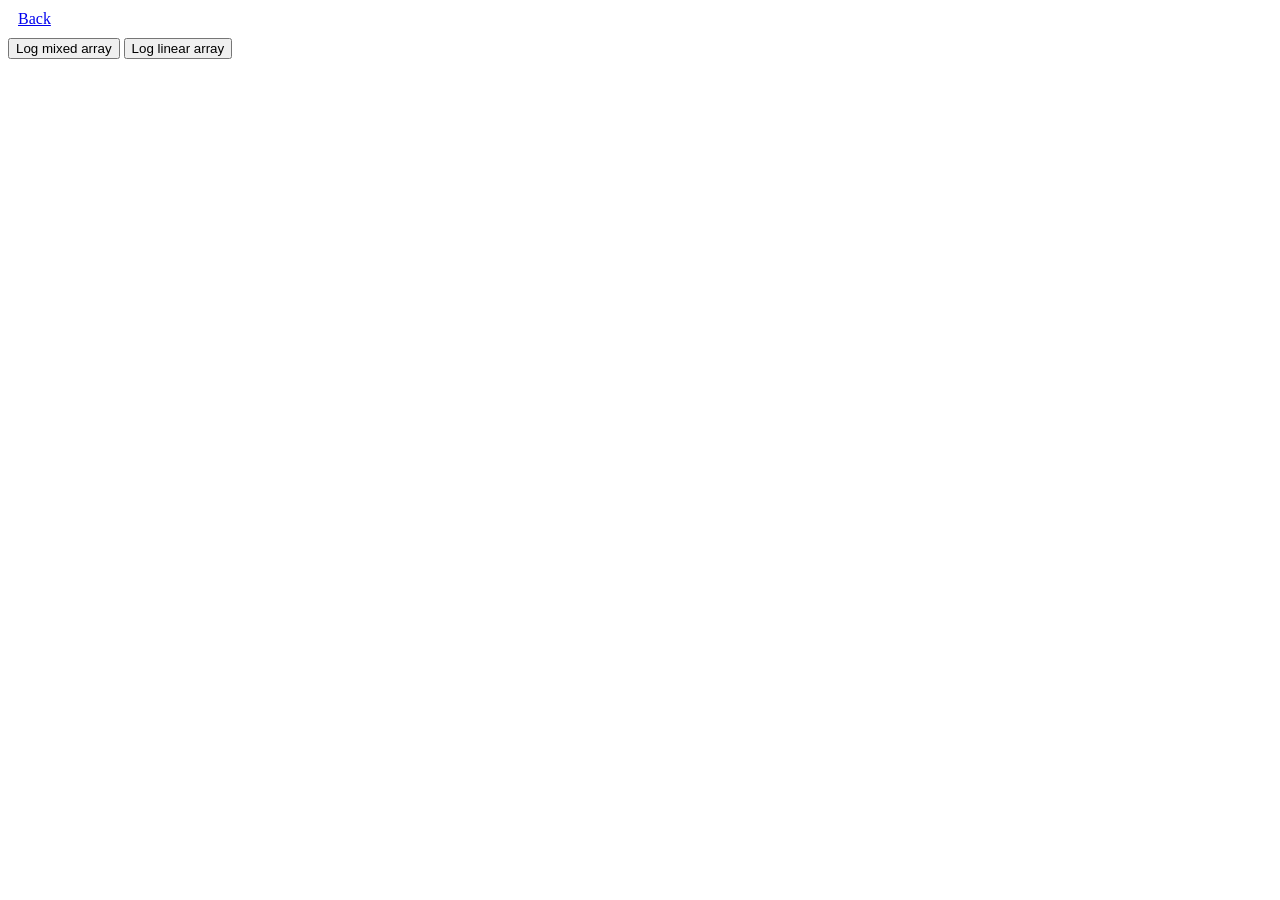
<file: data-locality/index.html>
<!DOCTYPE html>
<html>

<head>
    <script type="text/javascript" src="object.js"></script>
</head>

<body>
    <div style="margin: 10px"><a href="../index.html">Back</a></div>

    <input type="button" value="Log mixed array" onclick="logMixedArray()">
    <input type="button" value="Log linear array" onclick="logLinearArray()">
</body>

</html>
</file>
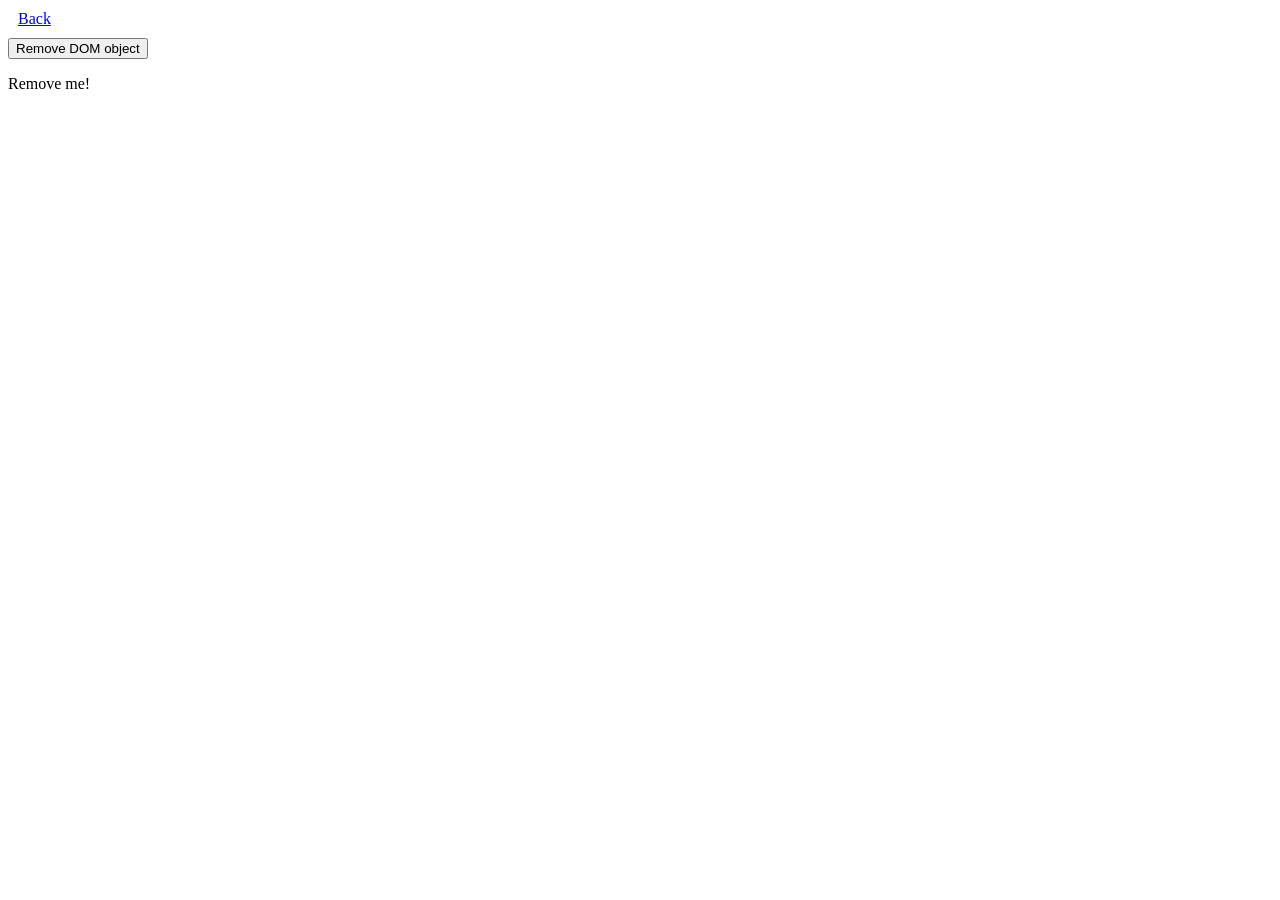
<file: dom-leaking/index.html>
<!DOCTYPE html>
<html>

<head>
    <script type="text/javascript" src="object.js"></script>
</head>

<body>
    <div style="margin: 10px"><a href="../index.html">Back</a></div>
    
    <input type="button" value="Remove DOM object" onclick="removeDOMObject()"/>
    <p id="to-remove">Remove me!</p>
</body>

</html>
</file>
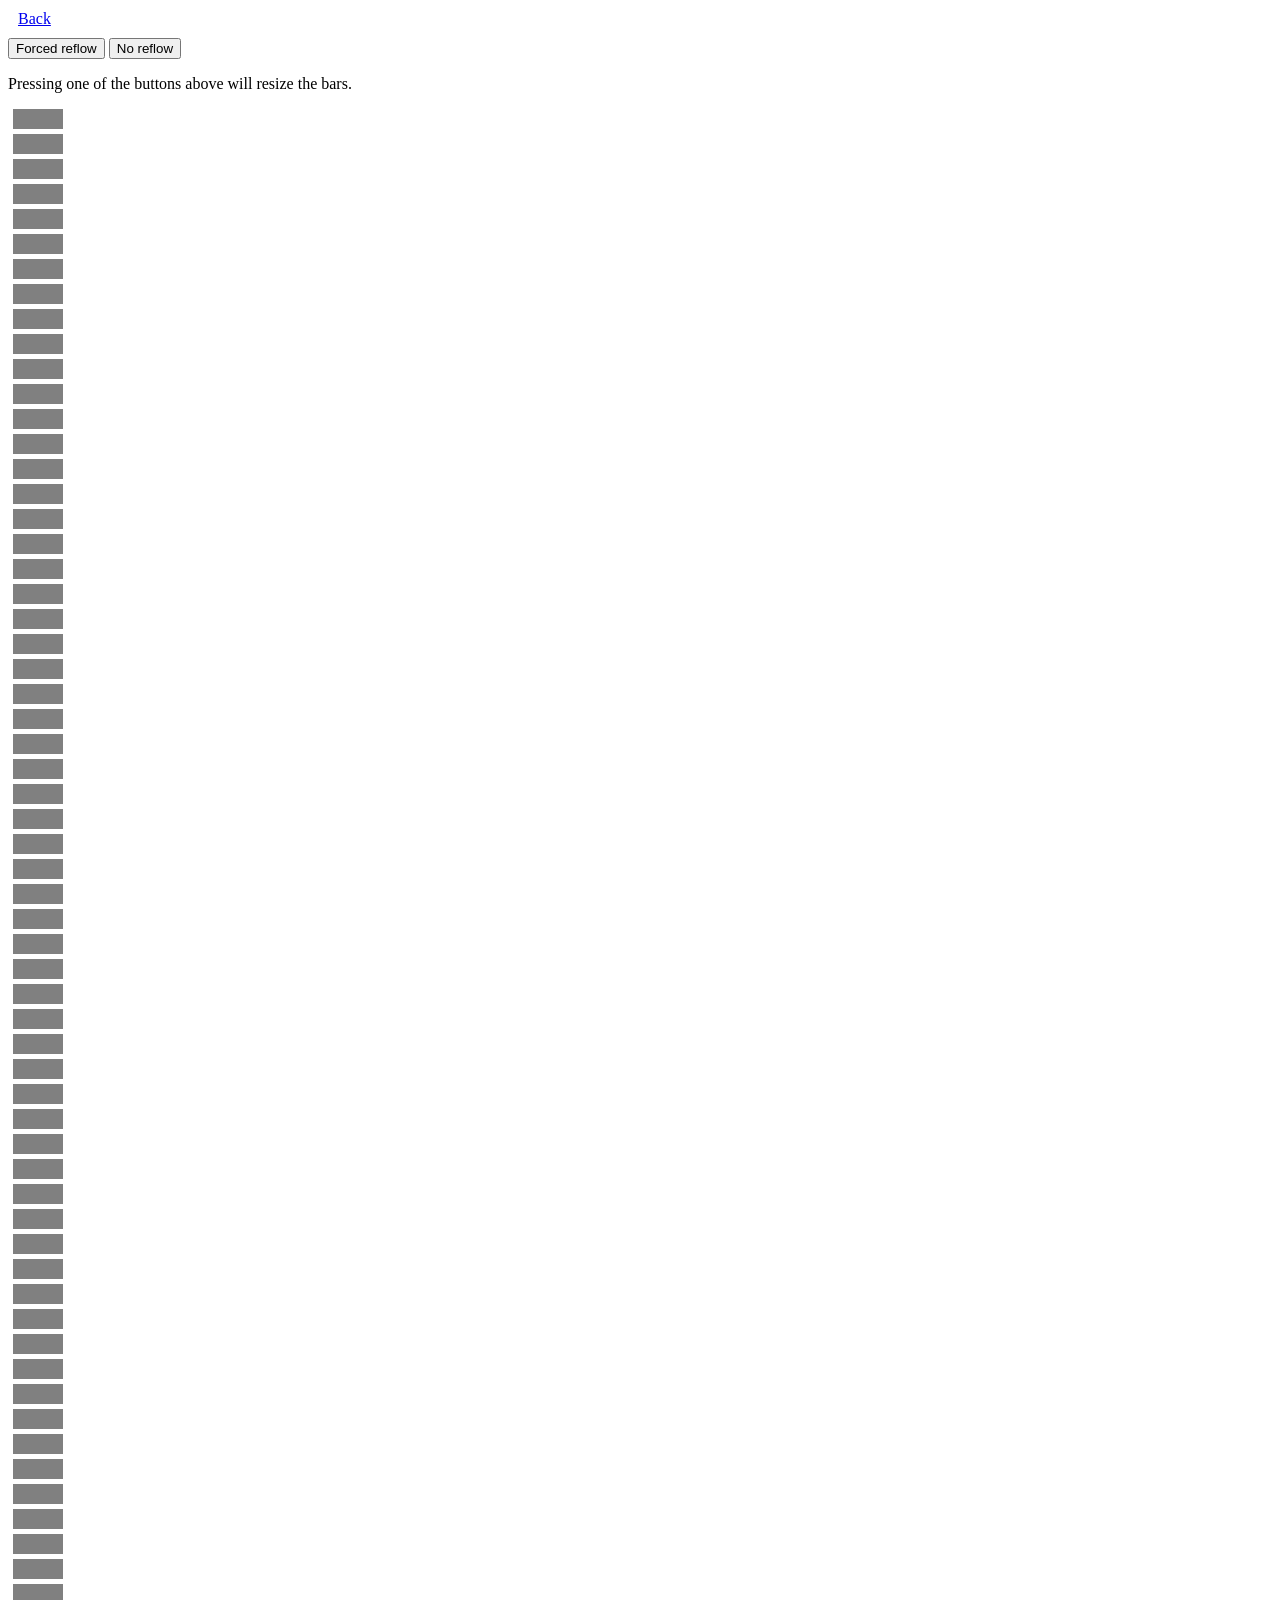
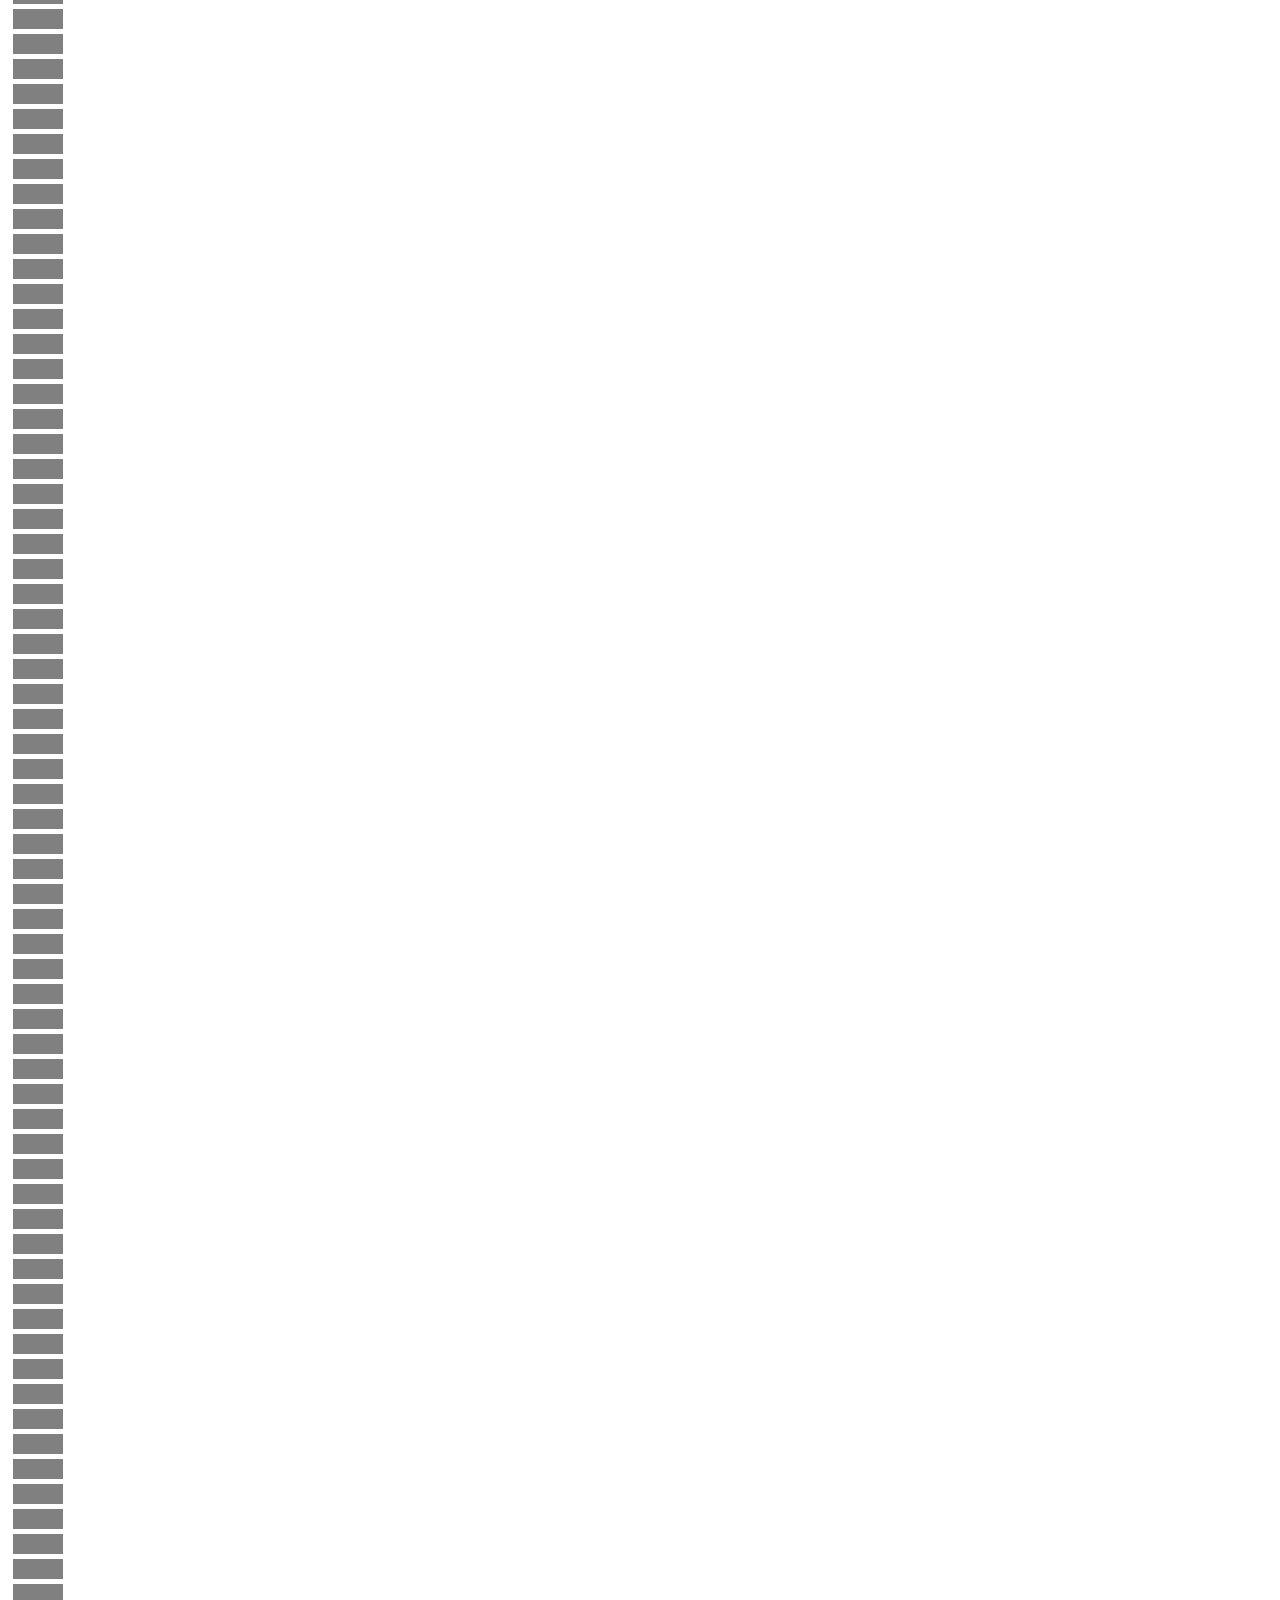
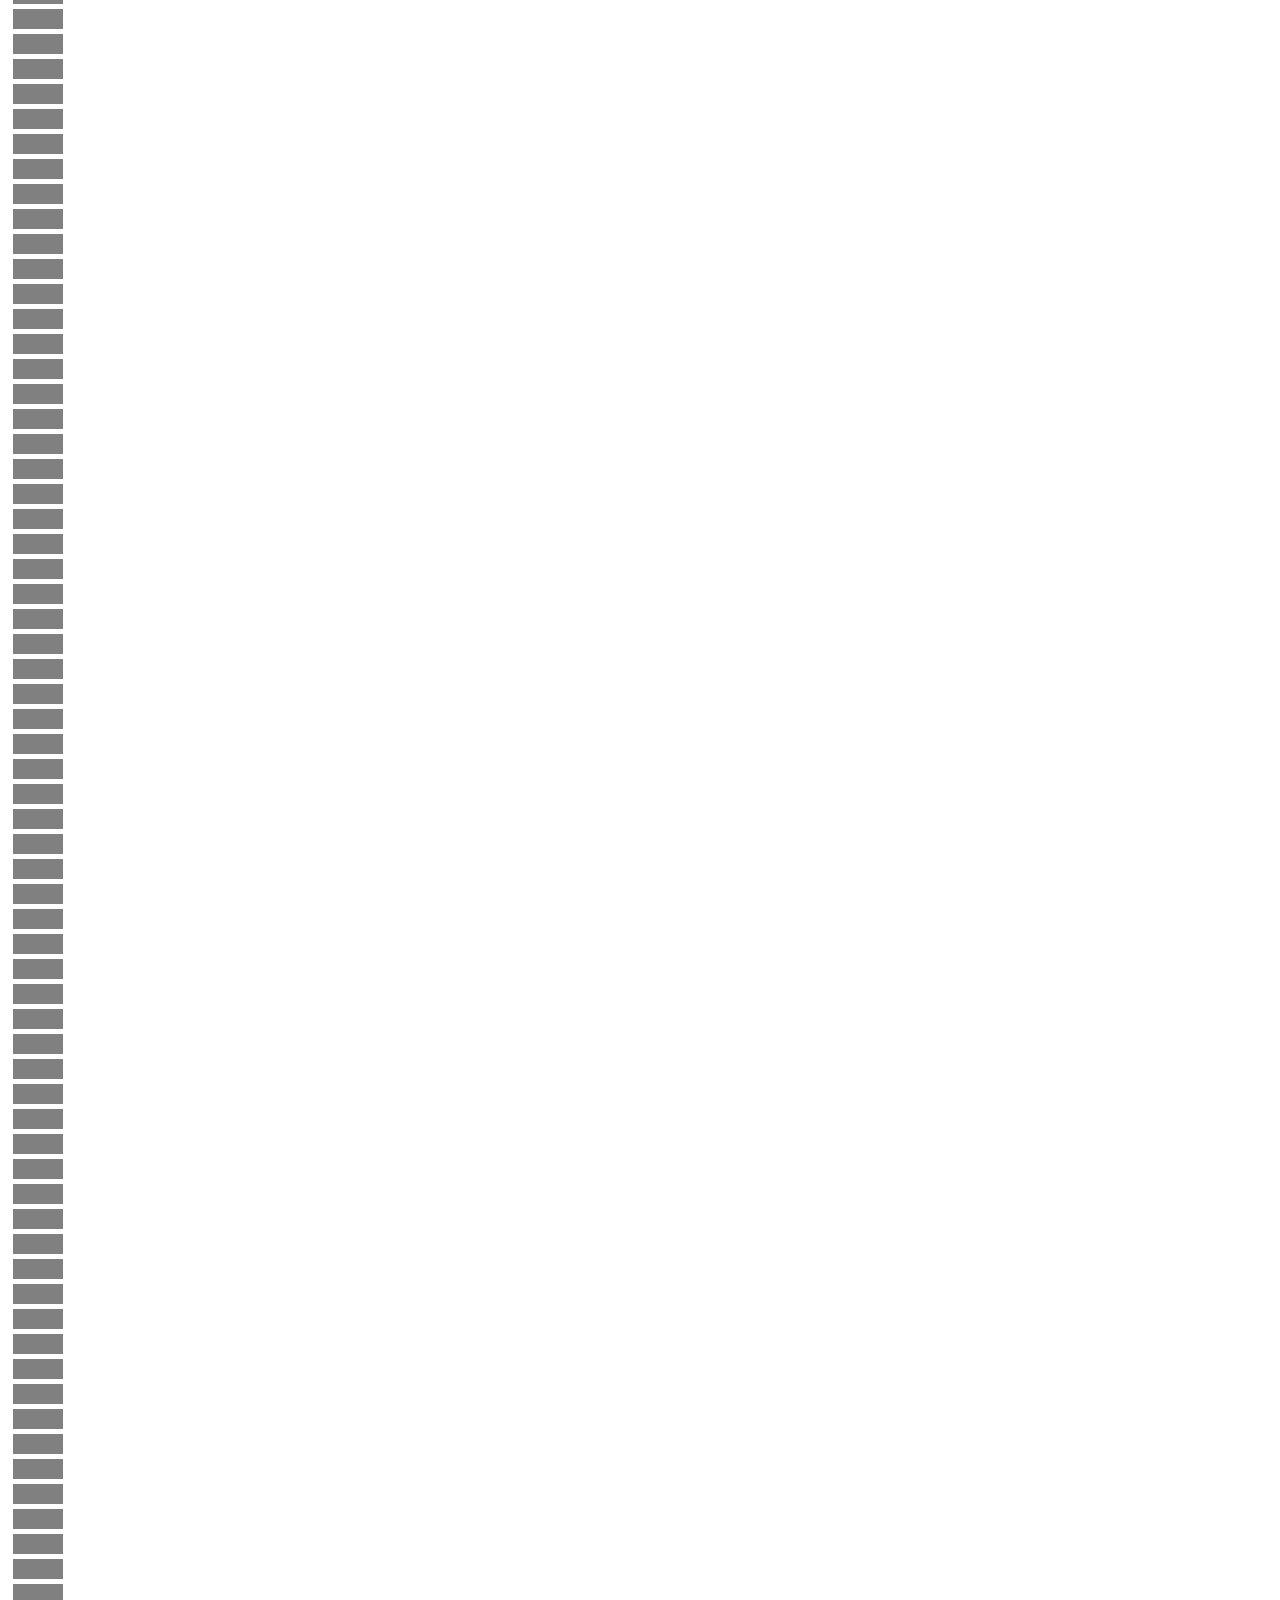
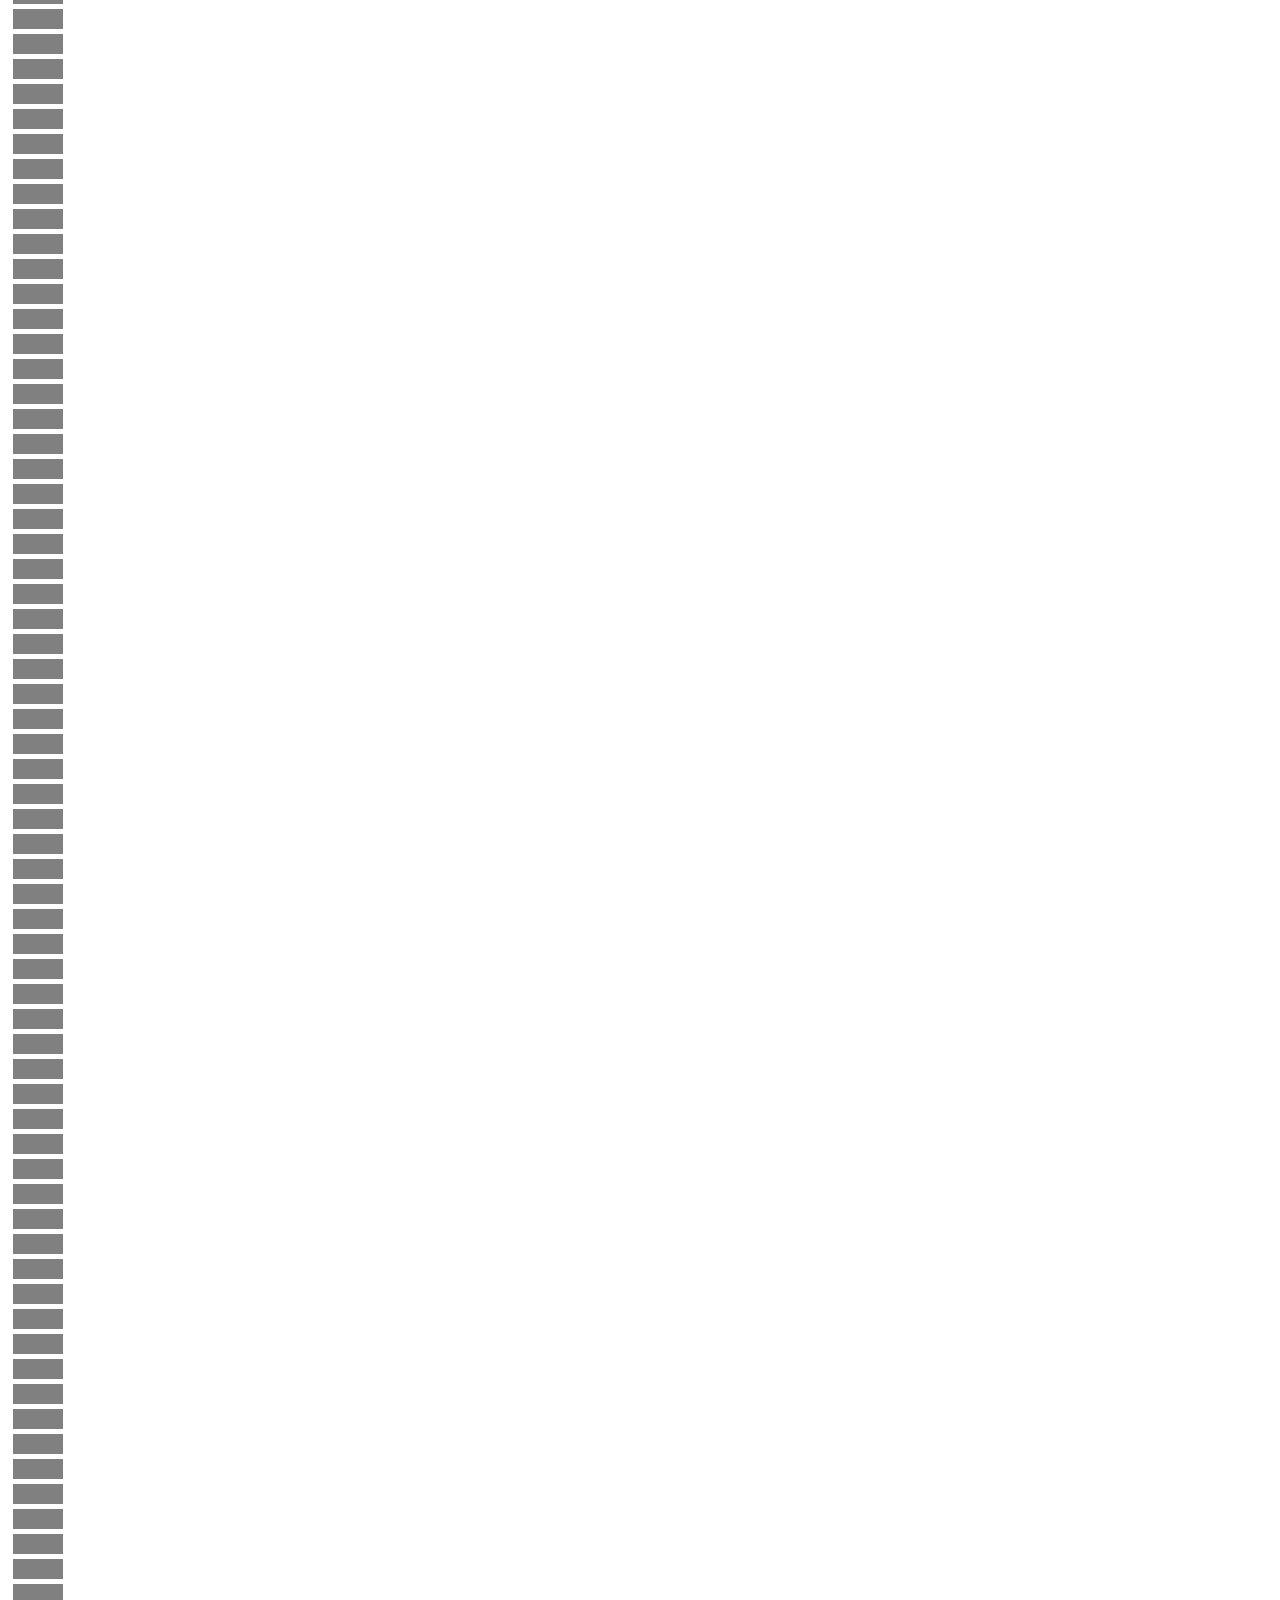
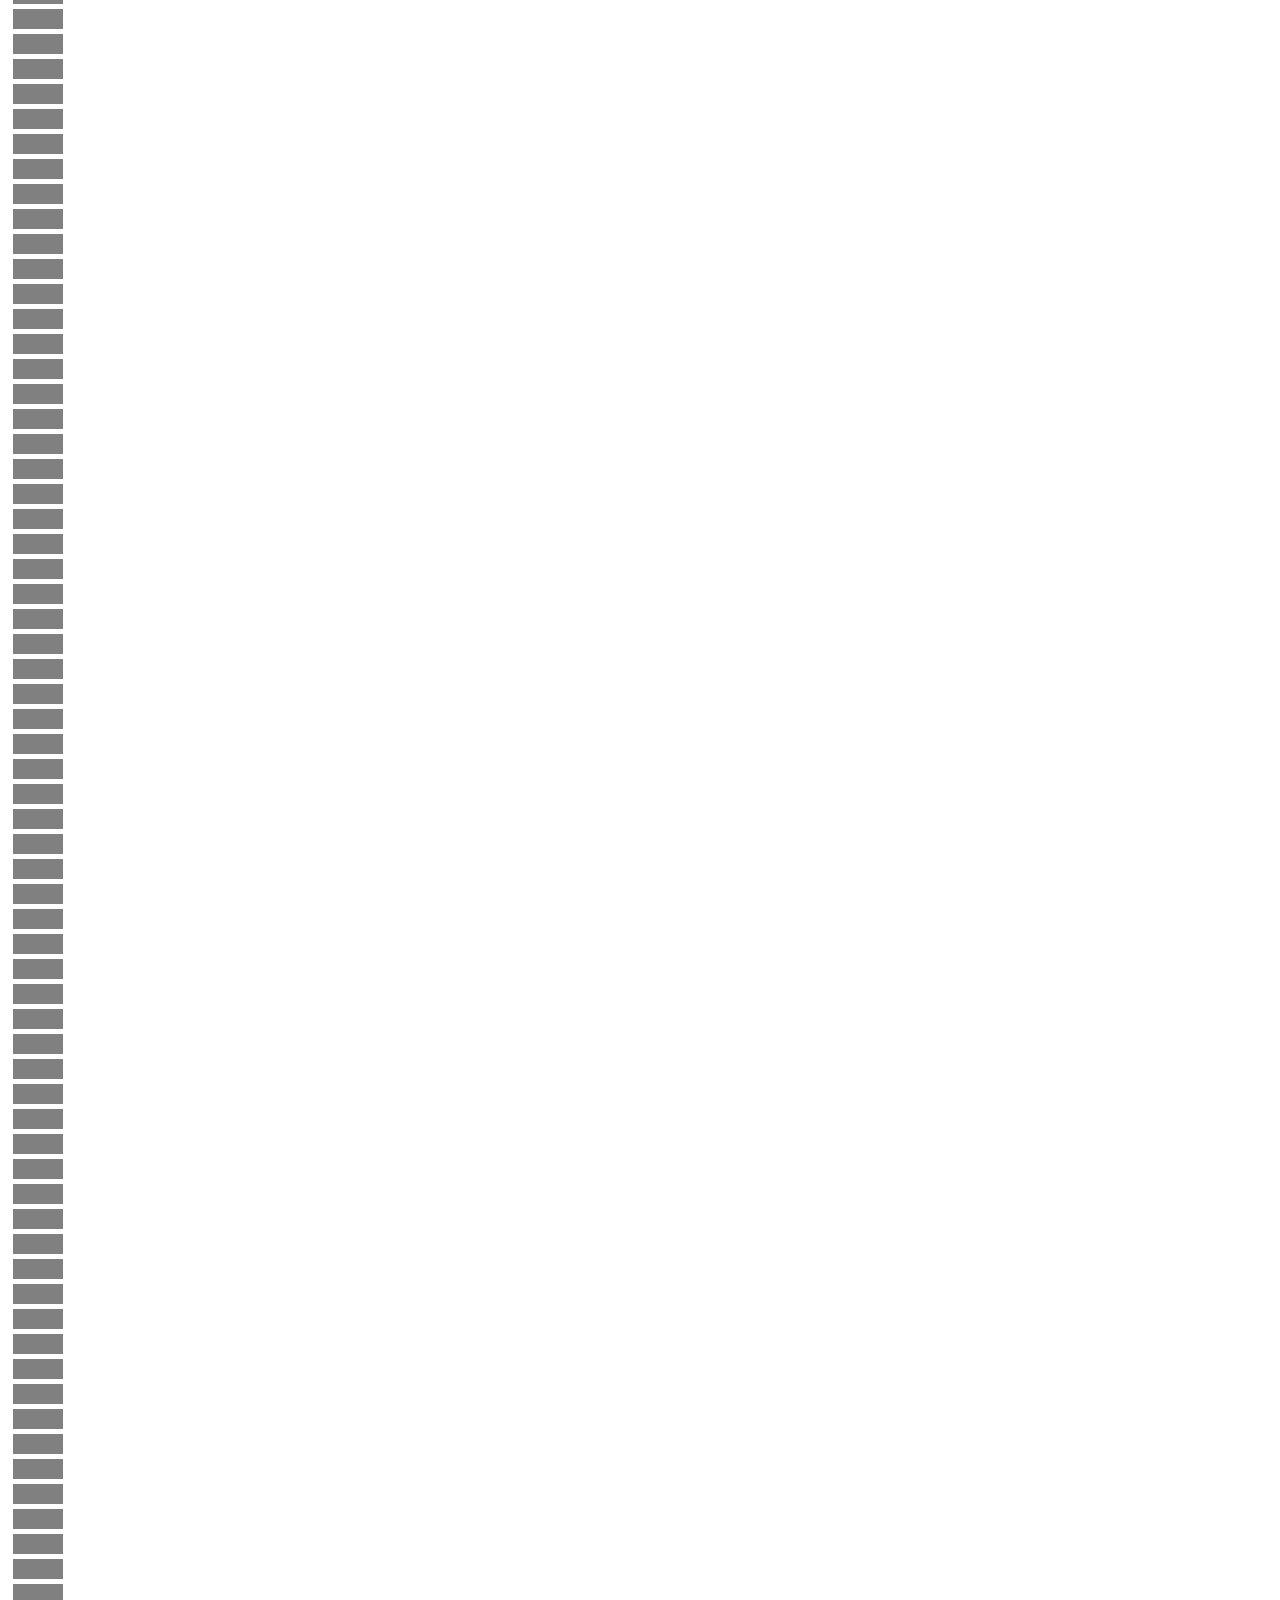
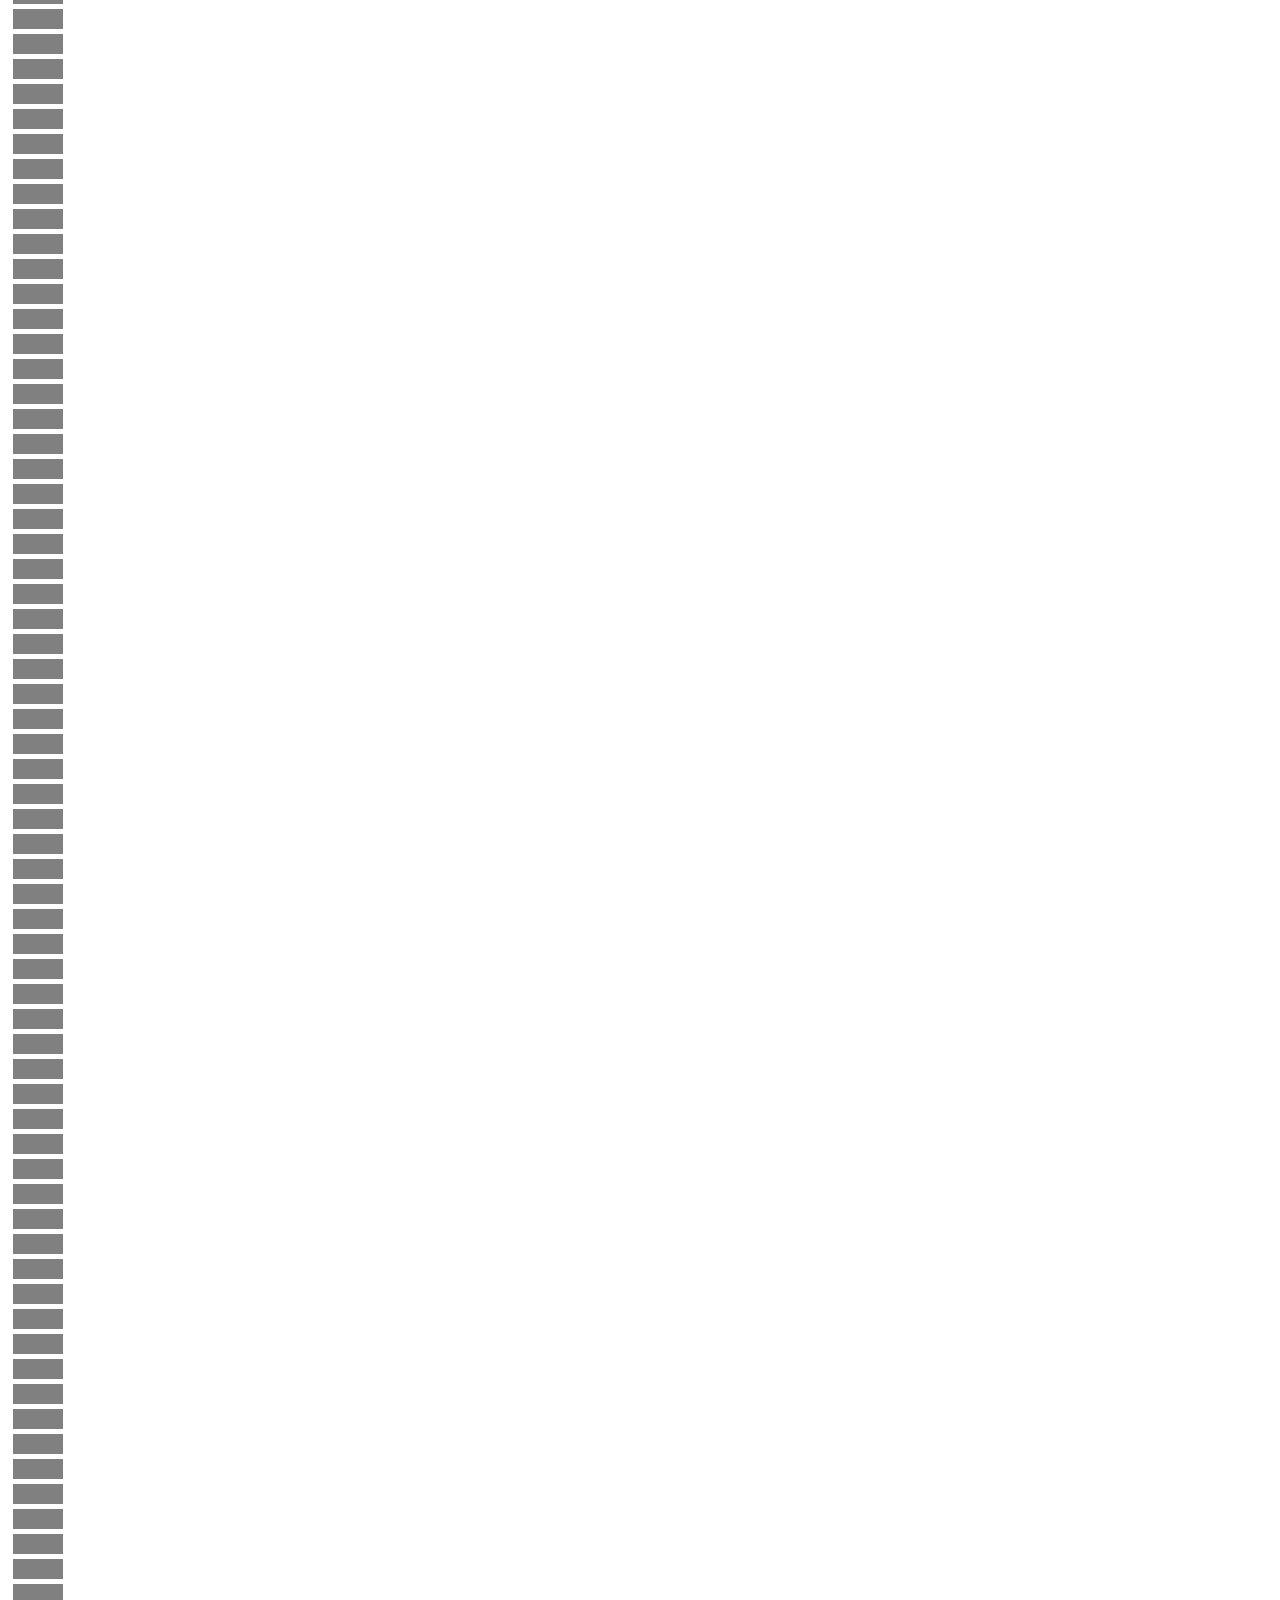
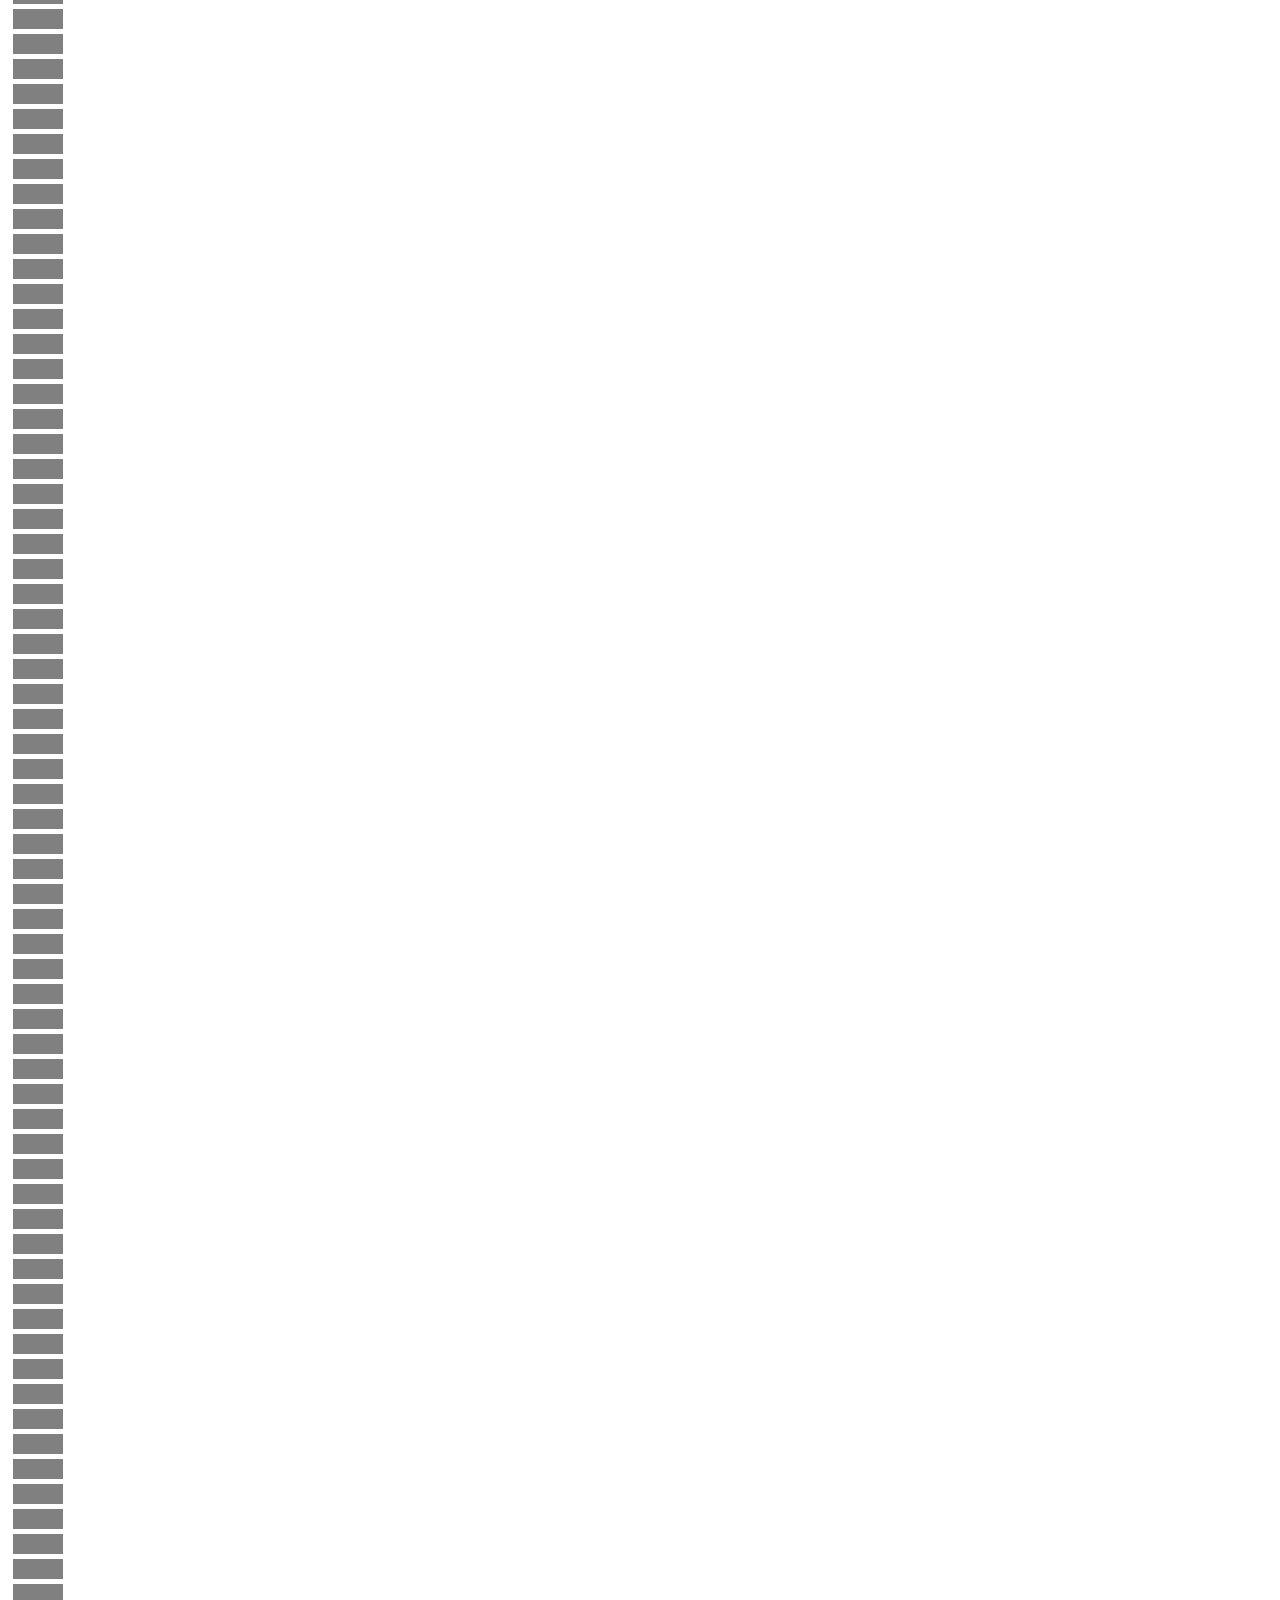
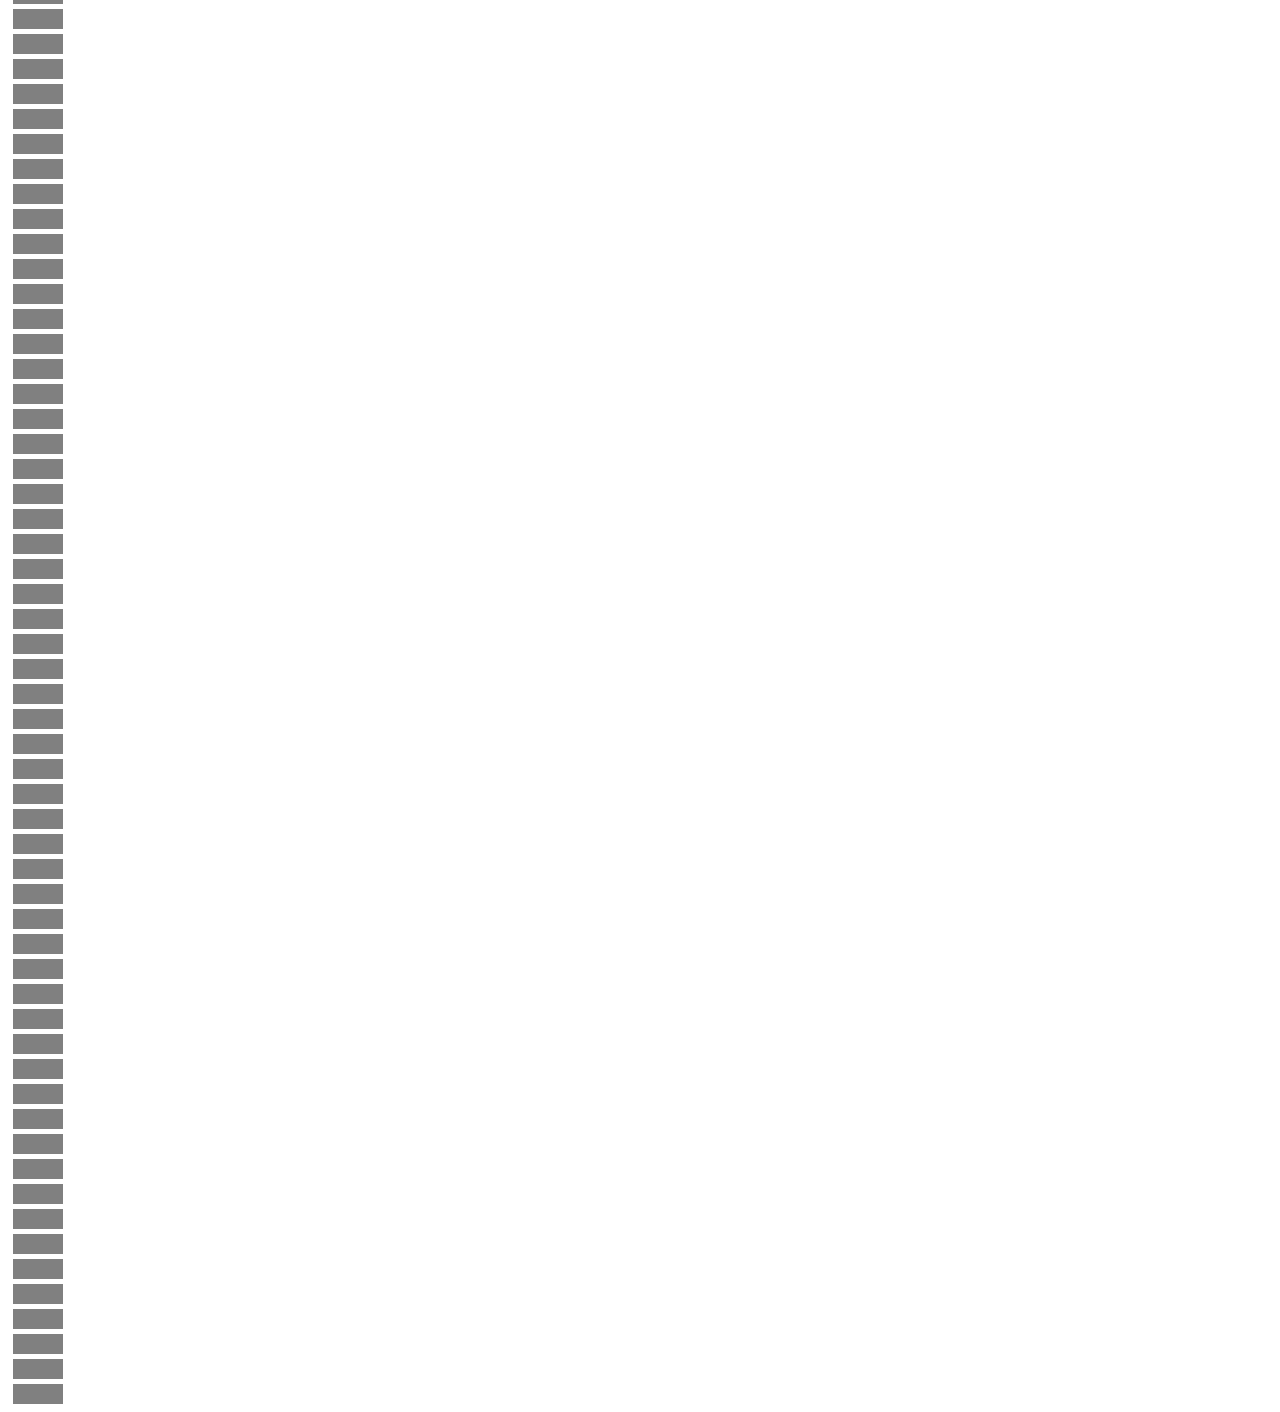
<file: forced-reflow/index.html>
<!DOCTYPE html>
<html>

<head>
    <script type="text/javascript" src="object.js"></script>
    <link rel="stylesheet" type="text/css" href="styles.css">
</head>

<body>
    <div style="margin: 10px"><a href="../index.html">Back</a></div>

    <input type="button" value="Forced reflow" onclick="forcedReflow()" />
    <input type="button" value="No reflow" onclick="noReflow()" />
    </div>
    <p id="message">Pressing one of the buttons above will resize the bars.</p>
    <div id="chart"></div>
    <script>createChart();</script>
</body>

</html>
</file>
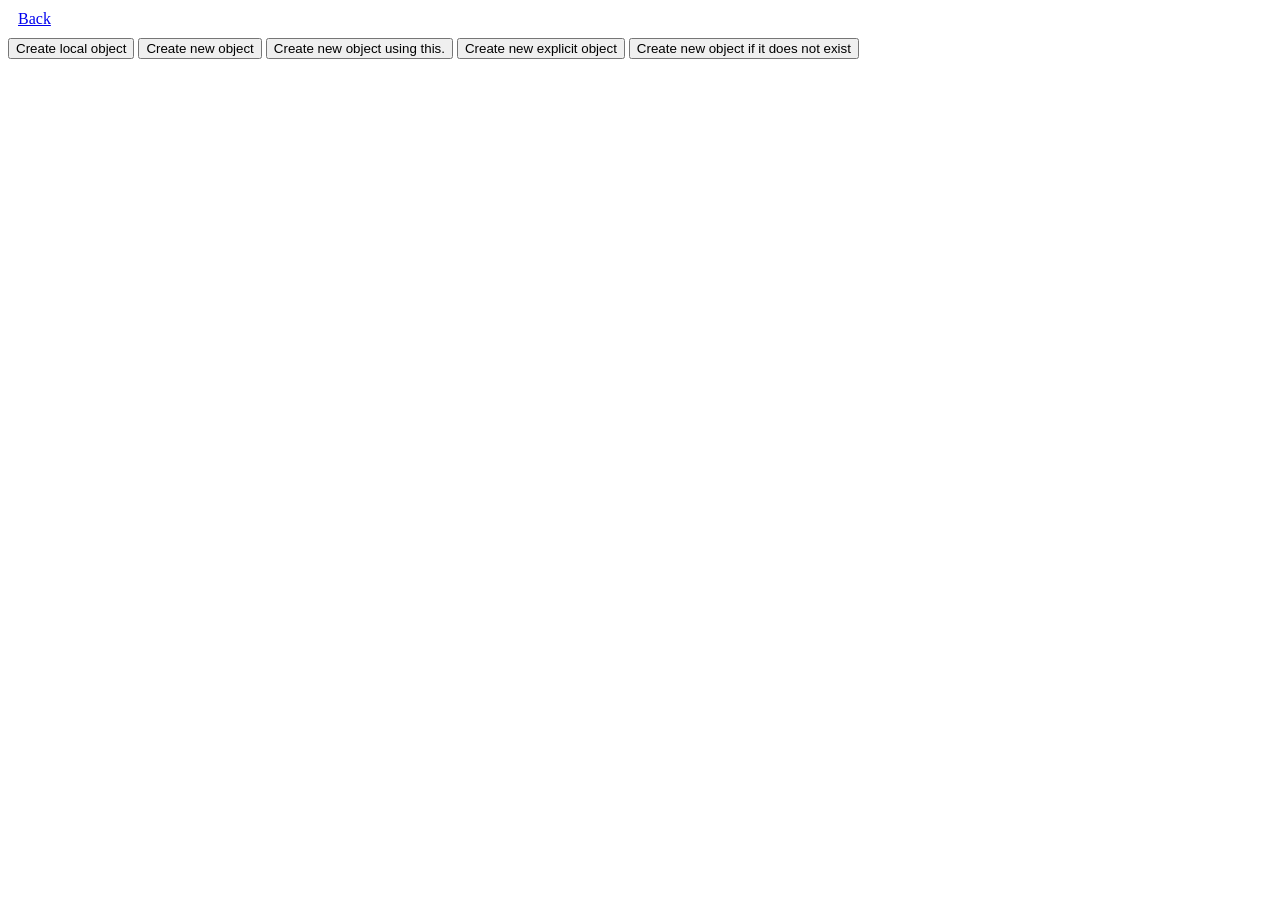
<file: global-object/index.html>
<!DOCTYPE html>
<html>

<head>
    <script type="text/javascript" src="object.js"></script>
</head>

<body>
    <div style="margin: 10px"><a href="../index.html">Back</a></div>

    <input type="button" value="Create local object" onclick="createLocalObject()">
    <input type="button" value="Create new object" onclick="createGlobalObject()">
    <input type="button" value="Create new object using this." onclick="createGlobalObjectByThis()">
    <input type="button" value="Create new explicit object" onclick="createExplicitGlobalObject()">
    <input type="button" value="Create new object if it does not exist" onclick="createNonExistingGlobalObject()">
</body>

</html>
</file>
<file: forced-reflow/styles.css>
.bar {
    background-color: grey;
    height: 20px;
    margin: 5px;
    left: 200px;
    width: 50px;
}
</file>
